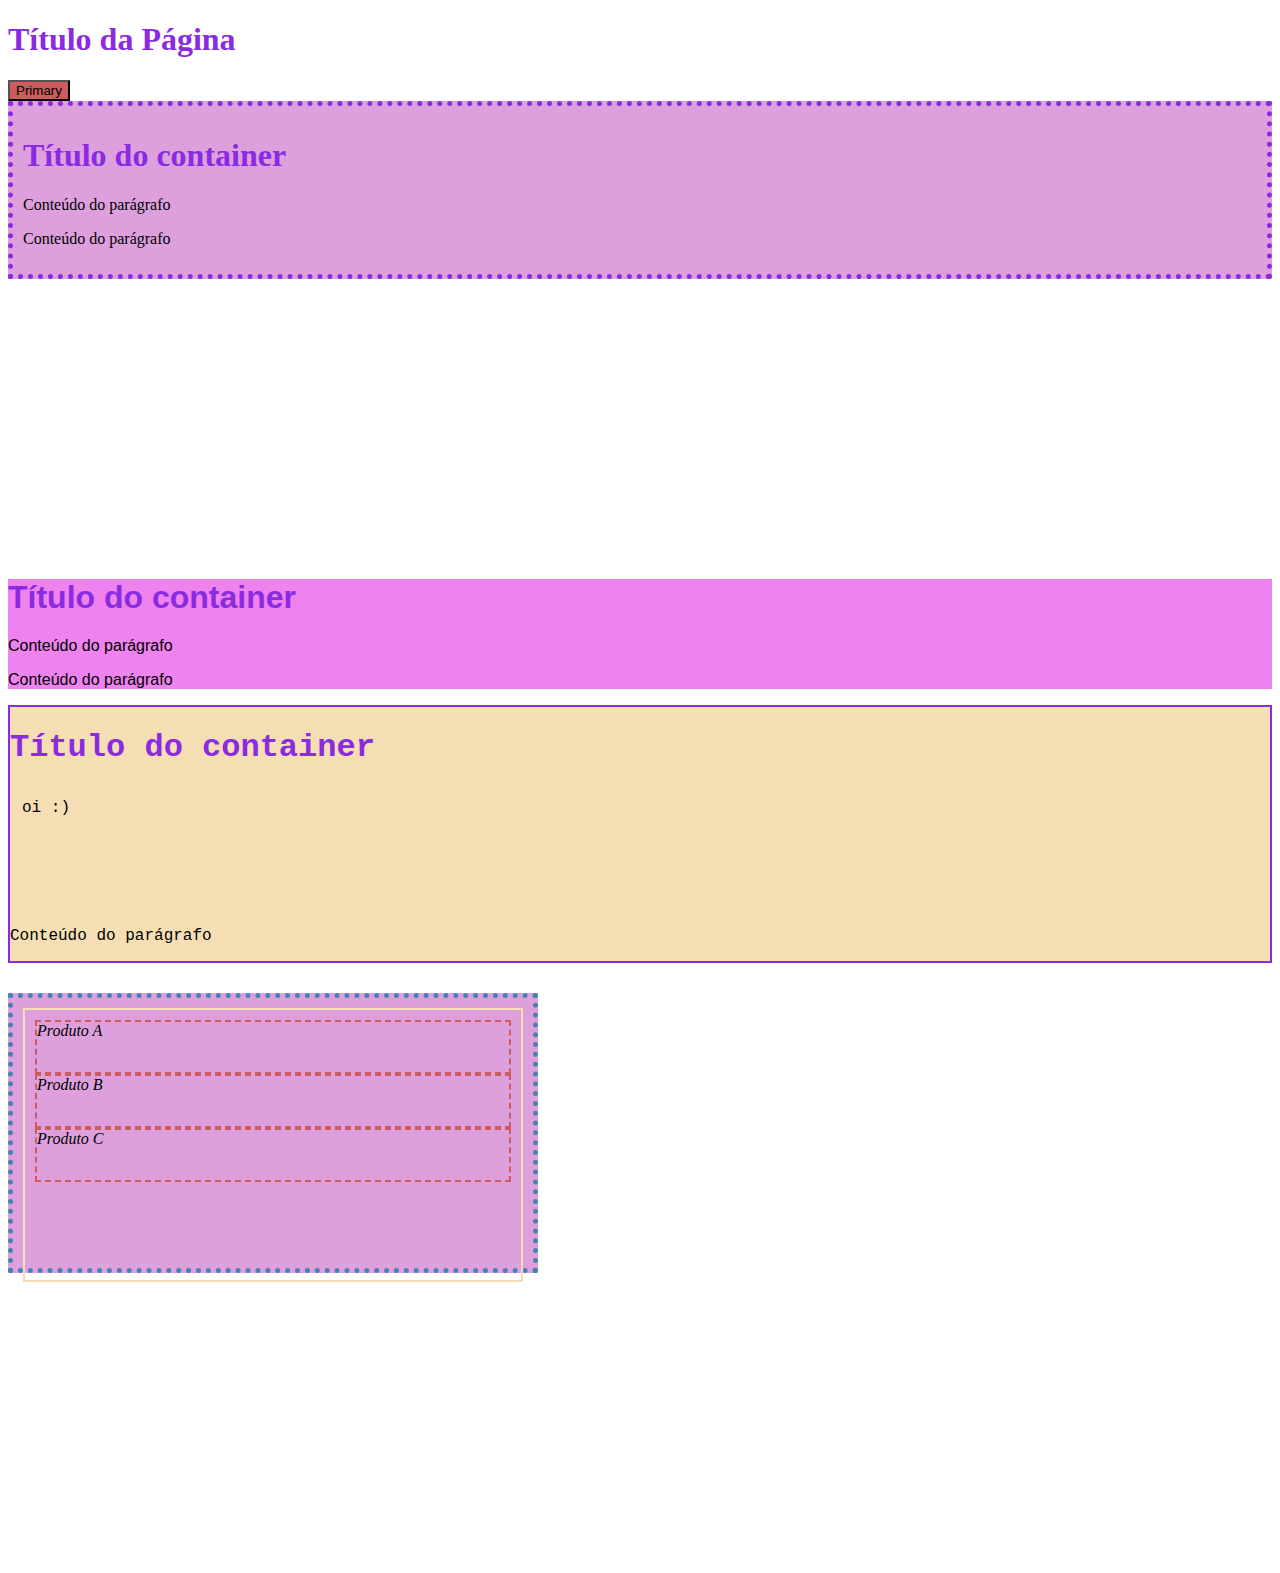
<file: aula2/index.html>
<!DOCTYPE html>
<html lang="en">
<head>
    <meta charset="UTF-8">
    <meta http-equiv="X-UA-Compatible" content="IE=edge">
    <meta name="viewport" content="width=device-width, initial-scale=1.0">
    <title>Aula 2</title>
    <!-- bootstrap via CDN -->
    <link href="https://cdn.jsdelivr.net/npm/bootstrap@5.0.2/dist/css/bootstrap.min.css" rel="stylesheet" integrity="sha384-EVSTQN3/azprG1Anm3QDgpJLIm9Nao0Yz1ztcQTwFspd3yD65VohhpuuCOmLASjC" crossorigin="anonymous">
    <link rel="stylesheet" href="aula2.css">
</head>
<body>
    <h1>Título da Página</h1>

    <button type="button" class="btn btn-primary">Primary</button>

    <div class="container">
        <h1>Título do container</h1>
        <p>Conteúdo do parágrafo</p>
        <p>Conteúdo do parágrafo</p>
    </div>

    <div class="container-fluid">
        <h1>Título do container</h1>
        <p>Conteúdo do parágrafo</p>
        <p>Conteúdo do parágrafo</p>
    </div>

    <div class="container-sm">
        <h1>Título do container</h1>
        <div class="row align-items-center justify-content-center">
            oi :)
        </div>
        <p>Conteúdo do parágrafo</p>
    </div>

    <div class="container largura-limitada">
        <div class="row align-items-center justify-content-center">
            <div class="col-4 align-self-start">Produto A</div>
            <div class="col-4">Produto B</div>
            <div class="col-4 align-self-end">Produto C</div>
        </div>
    </div>
</body>
</html>
</file>
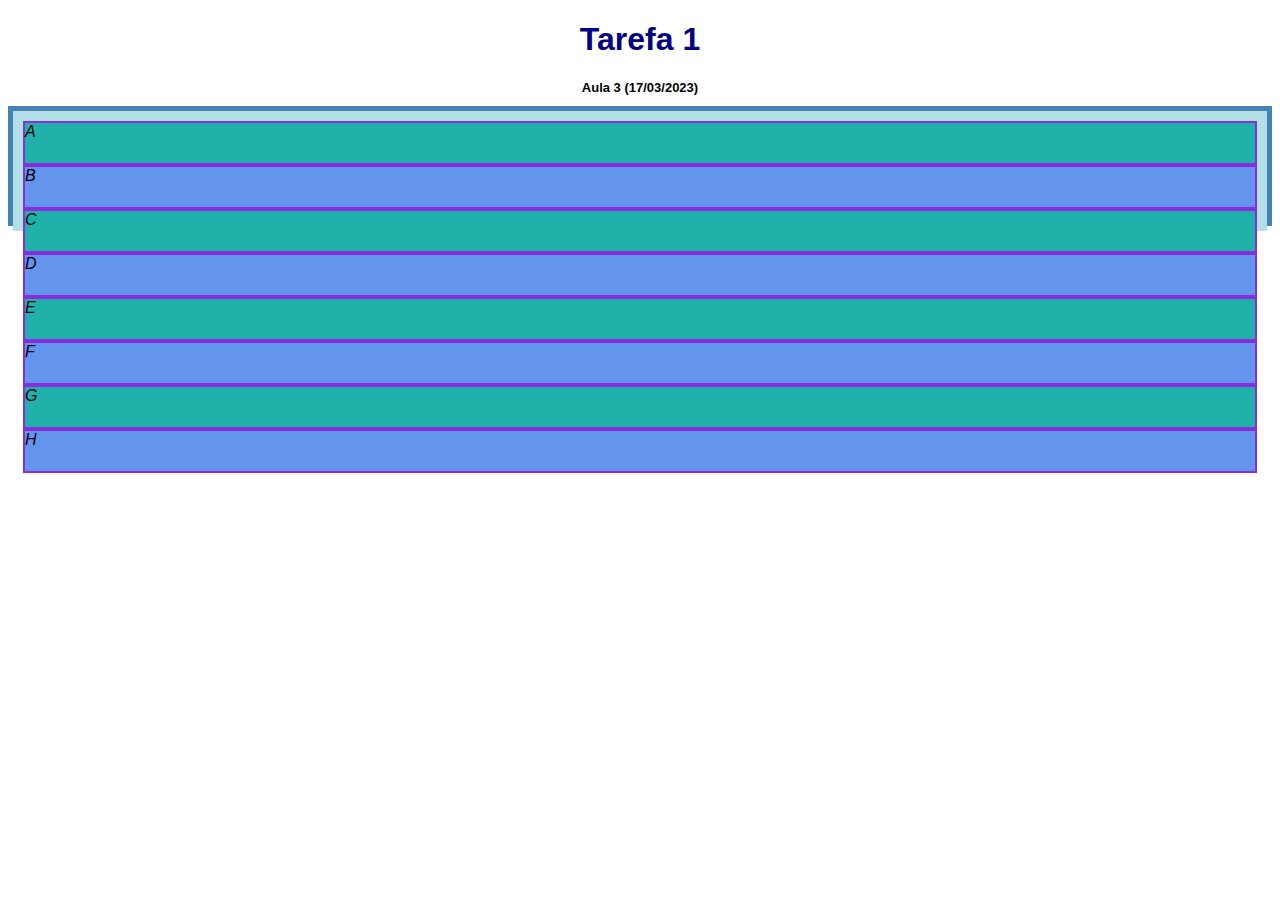
<file: aula3/exerc1.html>
<!DOCTYPE html>
<html lang="en">
<head>
    <meta charset="UTF-8">
    <meta http-equiv="X-UA-Compatible" content="IE=edge">
    <meta name="viewport" content="width=device-width, initial-scale=1.0">
    <title>Aula 3</title>
    <!-- bootstrap via CDN -->
    <link href="https://cdn.jsdelivr.net/npm/bootstrap@5.0.2/dist/css/bootstrap.min.css" rel="stylesheet" integrity="sha384-EVSTQN3/azprG1Anm3QDgpJLIm9Nao0Yz1ztcQTwFspd3yD65VohhpuuCOmLASjC" crossorigin="anonymous">
    <link rel="stylesheet" href="exerc1.css">
</head>
<body>
    <h1>Tarefa 1</h1>

    <h2>Aula 3 (17/03/2023)</h2>

    <div class="container">
        <div class="row row-cols-4 align-items-center justify-content-center">
            <div class="col">A</div>
            <div class="colP">B</div>
            <div class="col">C</div>
            <div class="colP">D</div>
            <div class="col">E</div>
            <div class="colP">F</div>
            <div class="col">G</div>
            <div class="colP">H</div>
        </div>
    </div>
</body>
</file>
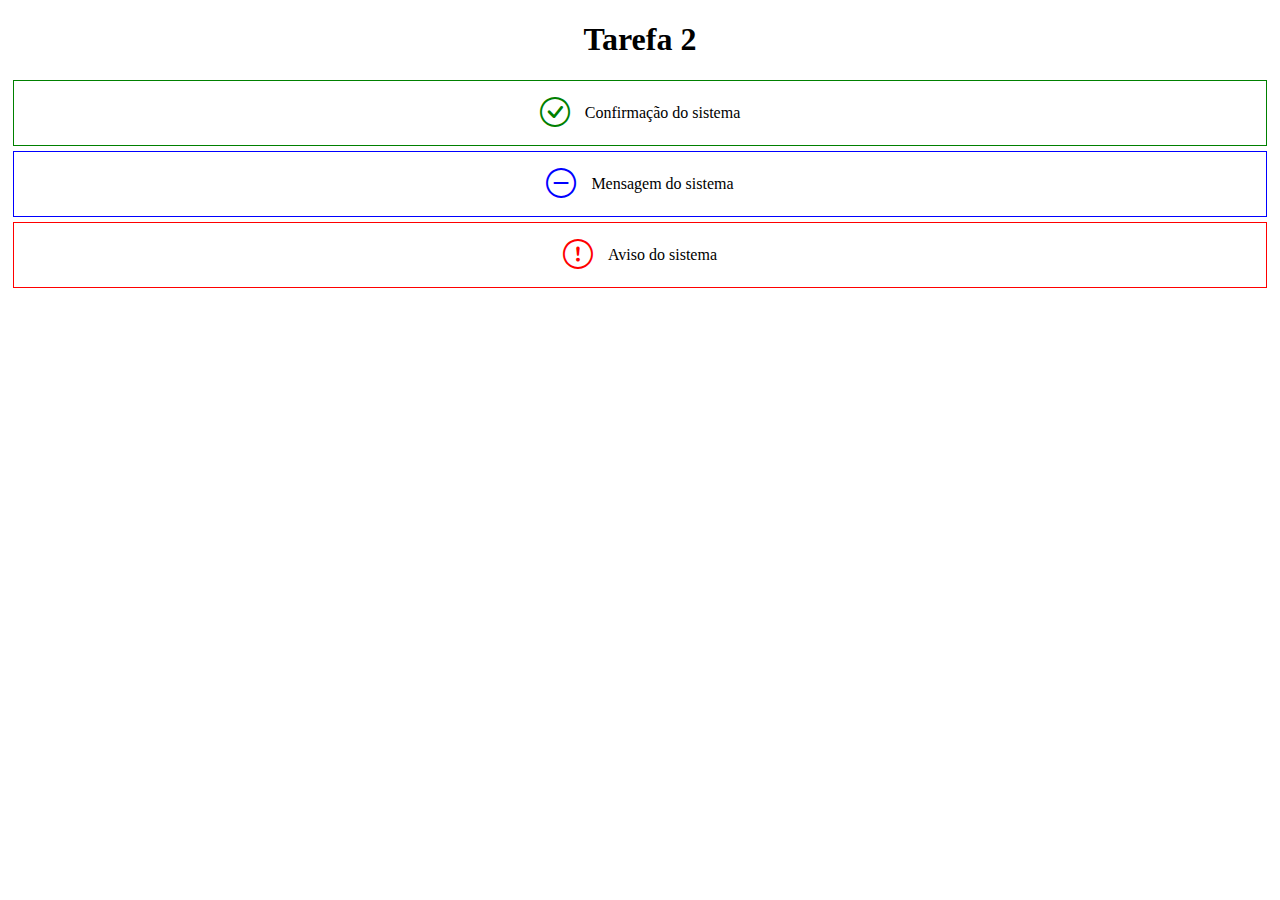
<file: aula4/tarefa2.html>
<!DOCTYPE html>
<html lang="en">
<head>
    <meta charset="UTF-8">
    <meta http-equiv="X-UA-Compatible" content="IE=edge">
    <meta name="viewport" content="width=device-width, initial-scale=1.0">
    <title>Tarefa 2</title>
    <link href="https://cdn.jsdelivr.net/npm/bootstrap@5.0.2/dist/css/bootstrap.min.css" rel="stylesheet" integrity="sha384-EVSTQN3/azprG1Anm3QDgpJLIm9Nao0Yz1ztcQTwFspd3yD65VohhpuuCOmLASjC" crossorigin="anonymous">
    <link rel="stylesheet" href="tarefa2.css">
    <link rel="stylesheet" href="https://cdn.jsdelivr.net/npm/bootstrap-icons@1.10.3/font/bootstrap-icons.css">
</head>
<body>

    <h1>Tarefa 2</h1>

    <div class="container-fluid">
        <div class="row row-cols-1">
            <div class="col col-conf">
                <i class="bi bi-check-circle"></i>
                Confirmação do sistema
            </div>
            <div class="col col-msg">
                <i class="bi bi-dash-circle"></i>
                Mensagem do sistema
            </div>
            <div class="col col-aviso">
                <i class="bi bi-exclamation-circle"></i>
                Aviso do sistema
            </div>
        </div>
    </div>
    
</body>
</html>
</file>
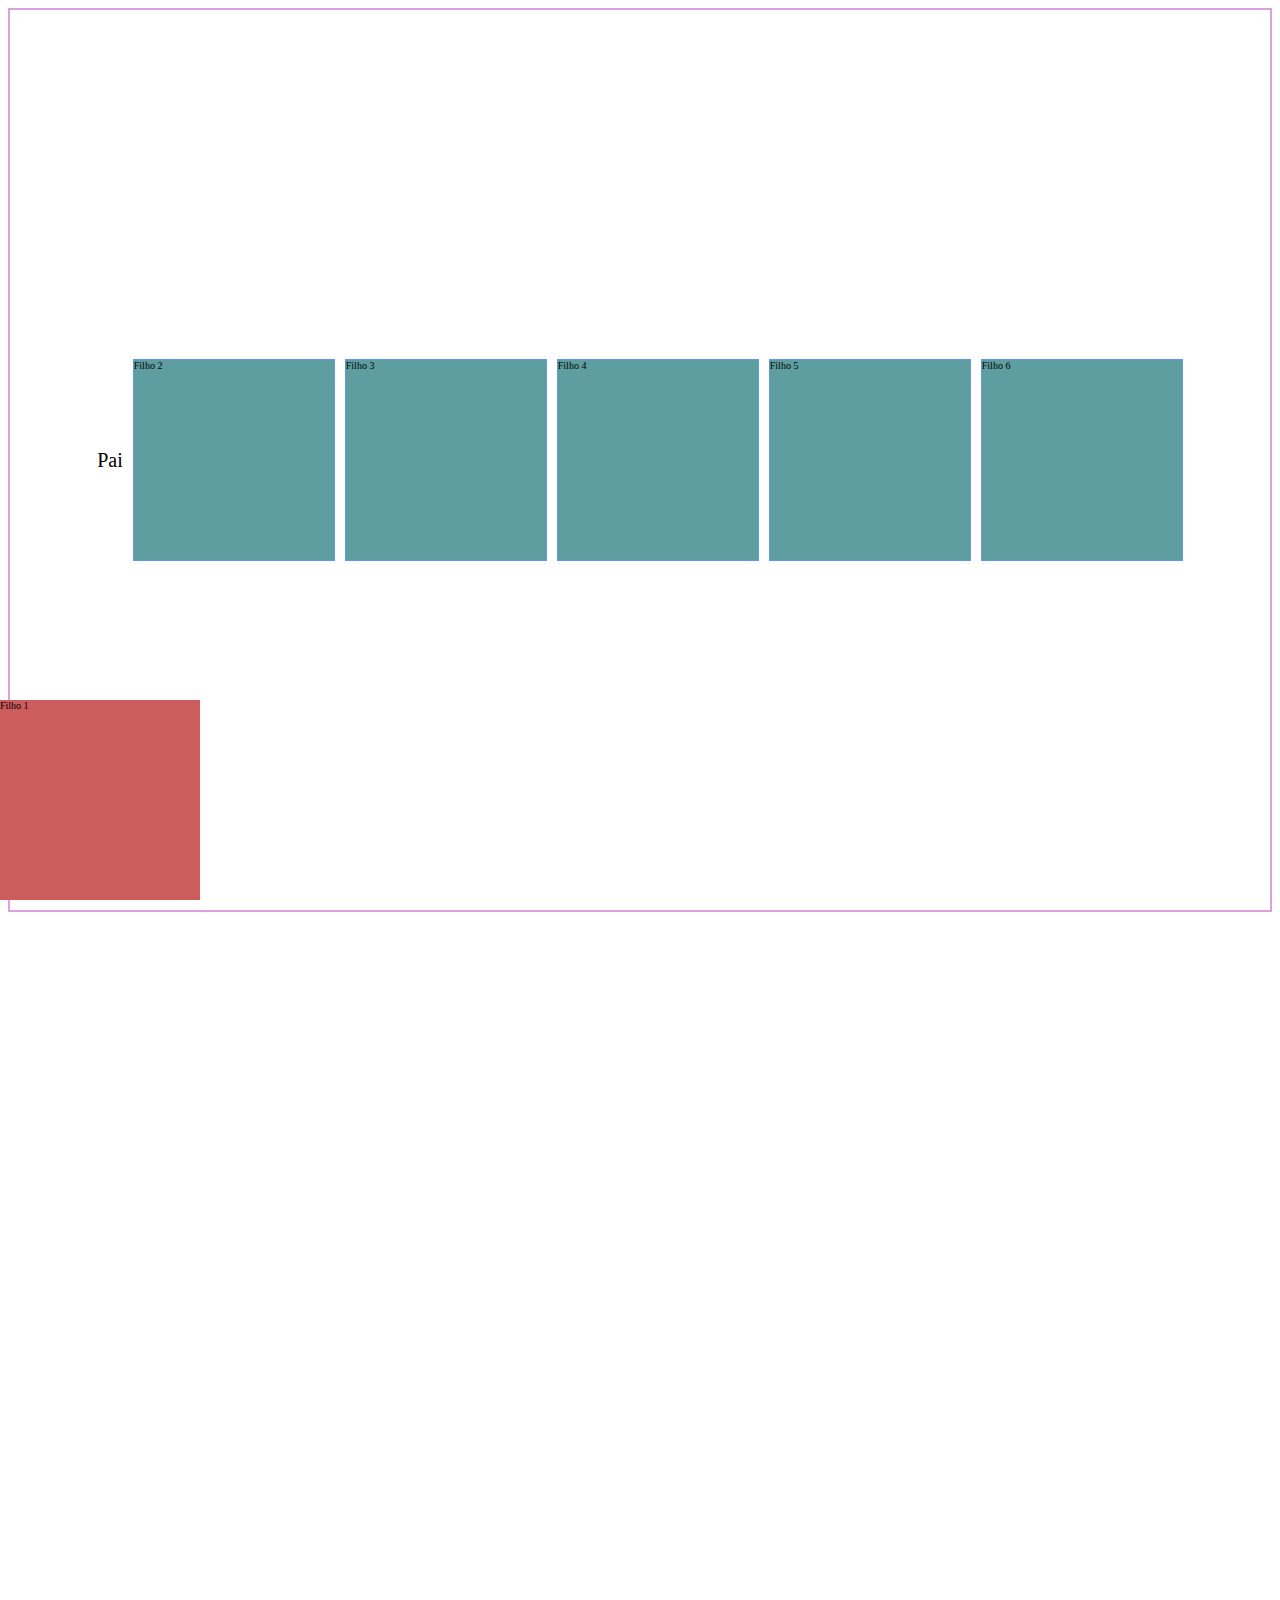
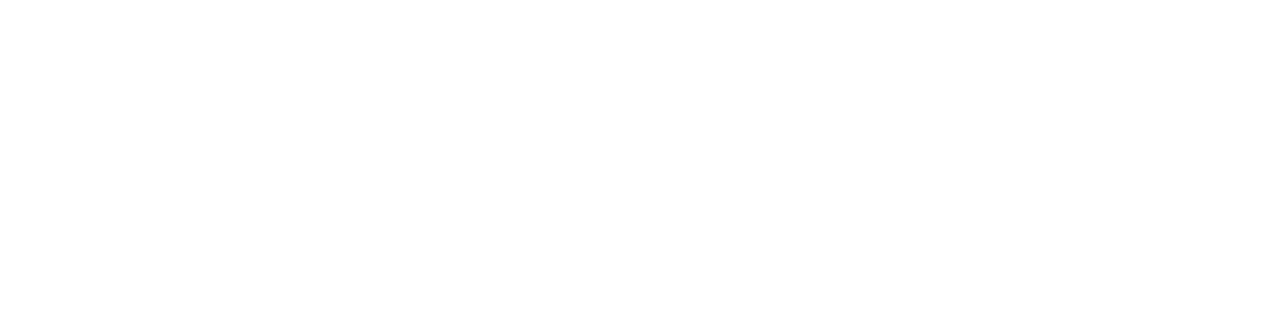
<file: aula5/aula5.html>
<!DOCTYPE html>
<html lang="en">
<head>
    <meta charset="UTF-8">
    <meta http-equiv="X-UA-Compatible" content="IE=edge">
    <meta name="viewport" content="width=device-width, initial-scale=1.0">
    <title>Document</title>
    <link rel="stylesheet" href="aula5.css">
    <link href="https://cdn.jsdelivr.net/npm/bootstrap@5.0.2/dist/css/bootstrap.min.css" rel="stylesheet" integrity="sha384-EVSTQN3/azprG1Anm3QDgpJLIm9Nao0Yz1ztcQTwFspd3yD65VohhpuuCOmLASjC" crossorigin="anonymous">
</head>
<body>
    
    <div class="col-12 pai">
        Pai
        <div class="testeDiv1">Filho 1</div>
        <div class="testeDiv2">Filho 2</div>
        <div class="testeDiv">Filho 3</div>
        <div class="testeDiv">Filho 4</div>
        <div class="testeDiv">Filho 5</div>
        <div class="testeDiv">Filho 6</div>
    </div>

</body>
</html>
</file>
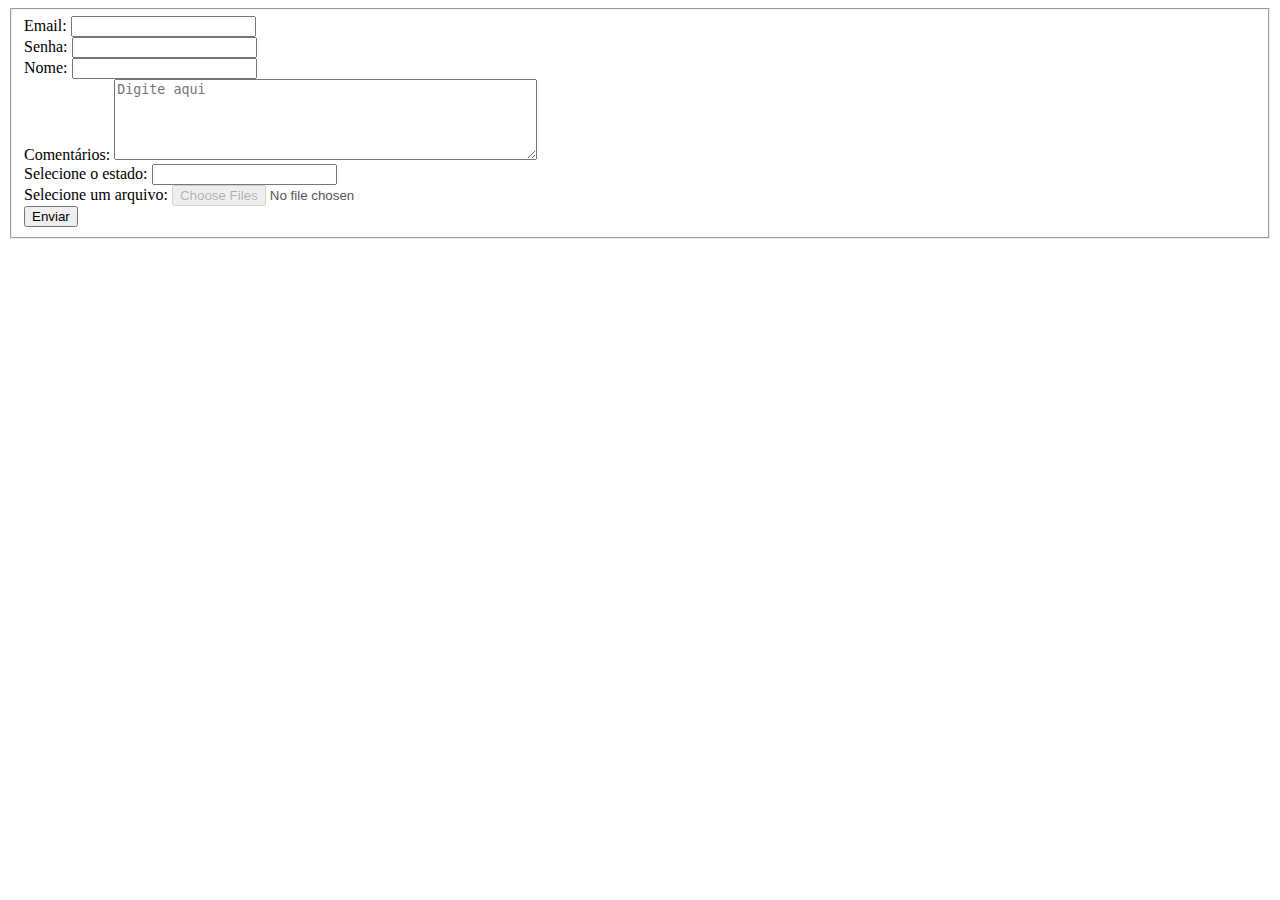
<file: aula6/aula6.html>
<!DOCTYPE html>
<html lang="en">
<head>
    <meta charset="UTF-8">
    <meta http-equiv="X-UA-Compatible" content="IE=edge">
    <meta name="viewport" content="width=device-width, initial-scale=1.0">
    <link href="https://cdn.jsdelivr.net/npm/bootstrap@5.0.2/dist/css/bootstrap.min.css" rel="stylesheet" integrity="sha384-EVSTQN3/azprG1Anm3QDgpJLIm9Nao0Yz1ztcQTwFspd3yD65VohhpuuCOmLASjC" crossorigin="anonymous">
    <title>Formulários</title>
</head>
<body>

    <div class="col-4 m-5">
        <form>
            <fieldset>
            <div class="row">
                <div class="col-6 mb-3">
                    <label class="form-label">Email:</label>
                    <input type="email" class="form-control" readonly>
                </div>    
    
                <div class="col-6 mb-3">
                    <label class="form-label">Senha:</label>
                    <input type="password" class="form-control">
                </div>
            </div>

            <div class="mb-3">
                <label class="form-label">Nome:</label>
                <input type="text" class="form-control">
            </div>

            <div class="mb-3">
                <label class="form-label">Comentários:</label>
                <textarea class="form-control" cols="50" rows="5" placeholder="Digite aqui"></textarea>
            </div>

            <div class="mb-3">
                <label class="form-label">Selecione o estado:</label>
                <input class="form-select" list="op">
                <datalist id="op">
                    <option value="SP">São Paulo</option>
                    <option value="RJ">Rio de Janeiro</option>
                    <option value="PR">Paraná</option>
                </datalist>
            </div>

            <div class="mb-3">
                <label class="form-label">Selecione um arquivo:</label>
                <input type="file" class="form-control" multiple disabled>
            </div>

            <div class="mb-3">
                <button type="submit" class="btn btn-primary">Enviar</button>
            </div>
        </fieldset>
        </form>
    </div>
    
</body>
</html>
</file>
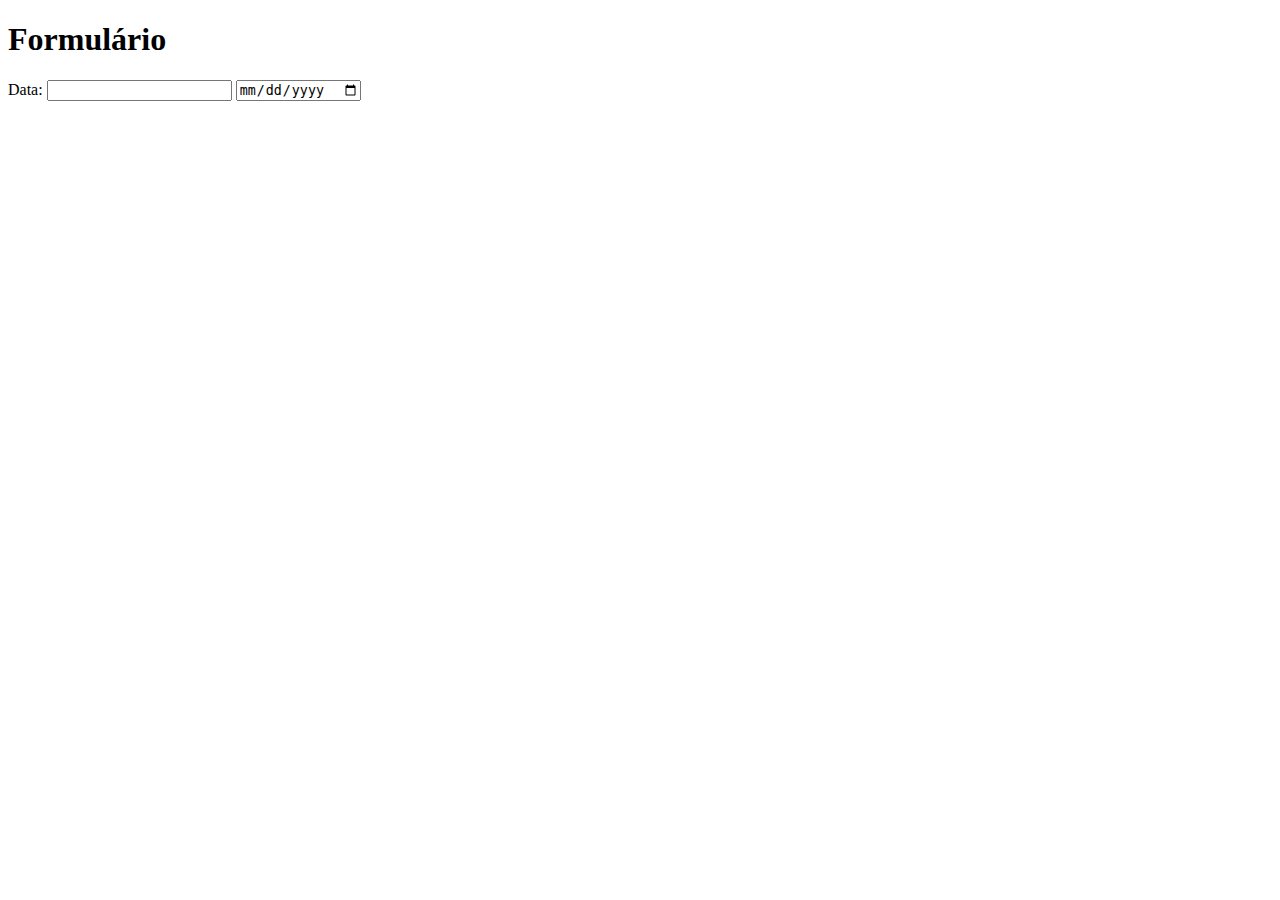
<file: aula6/javascript.html>
<!DOCTYPE html>
<html lang="en">
<head>
    <meta charset="UTF-8">
    <meta http-equiv="X-UA-Compatible" content="IE=edge">
    <meta name="viewport" content="width=device-width, initial-scale=1.0">
    <title>Exemplo JavaScript</title>

    <script type="text/javascript" src="js_separado.js">
        //pode colocar o código js aqui ou em um arquivo separado (js_separado.js)
    </script>
</head>
<body>
    <h1>Formulário</h1>
    <form>
        <label>Data:</label>
        <input type="text" id="data" onkeydown="maskDate();">
        <input type="date" id="data">
    </form>
</body>
</html>
</file>
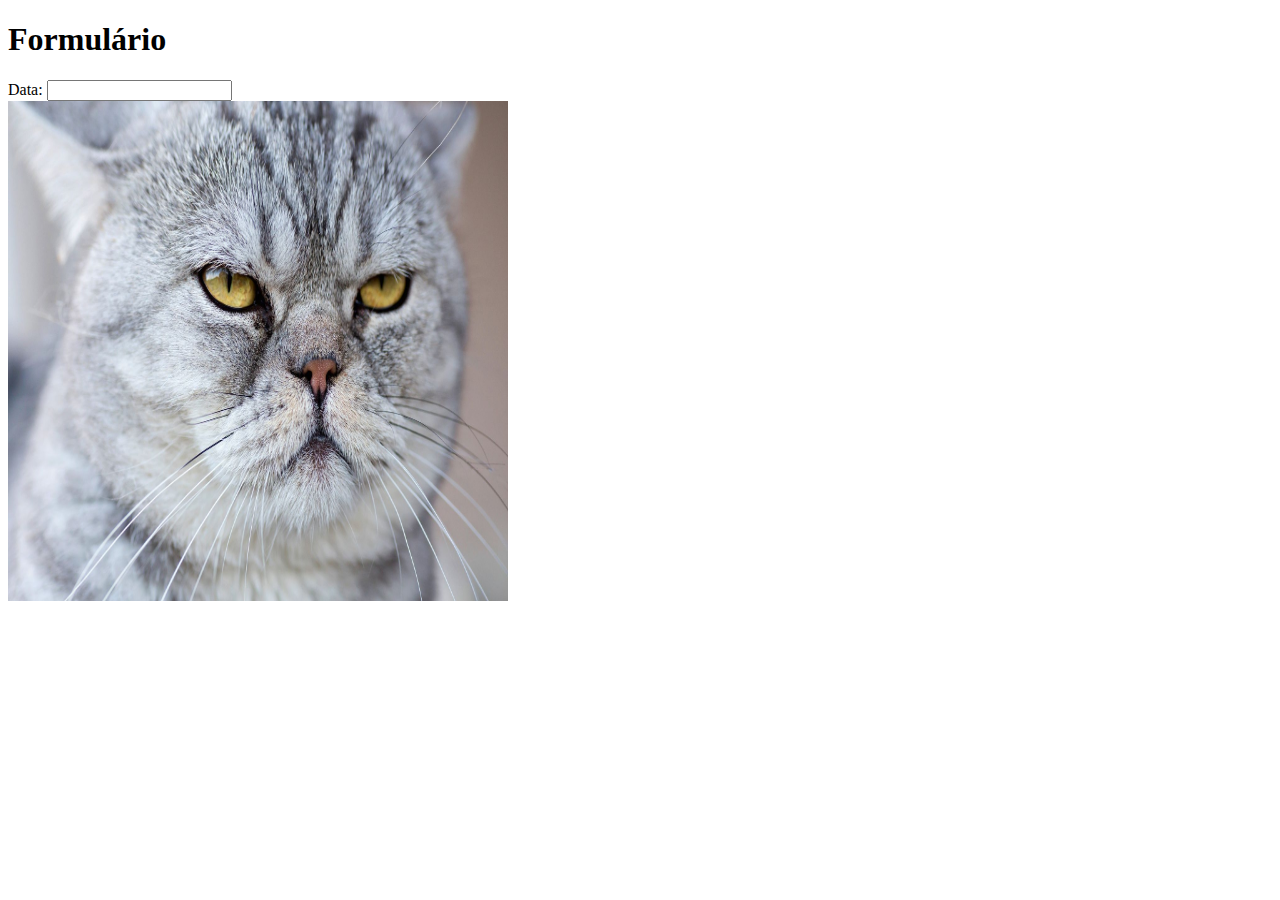
<file: aula7/javascript.html>
<!DOCTYPE html>
<html lang="en">
<head>
    <meta charset="UTF-8">
    <meta http-equiv="X-UA-Compatible" content="IE=edge">
    <meta name="viewport" content="width=device-width, initial-scale=1.0">
    <title>Exemplo JavaScript</title>

    <script type="text/javascript" src="js_separado.js"></script>

</head>
<body>

    <h1>Formulário</h1>

    <form>
        <label>Data:</label>
        <input type="text" id="data" onkeydown="maskDate();">
    </form>

    <img src="imgs/o-gato-bravo.jpg" height="500" width="500" id="foto" onmouseover="changeFoto();" onmouseout="changeFoto2();">
    
</body>
</html>
</file>
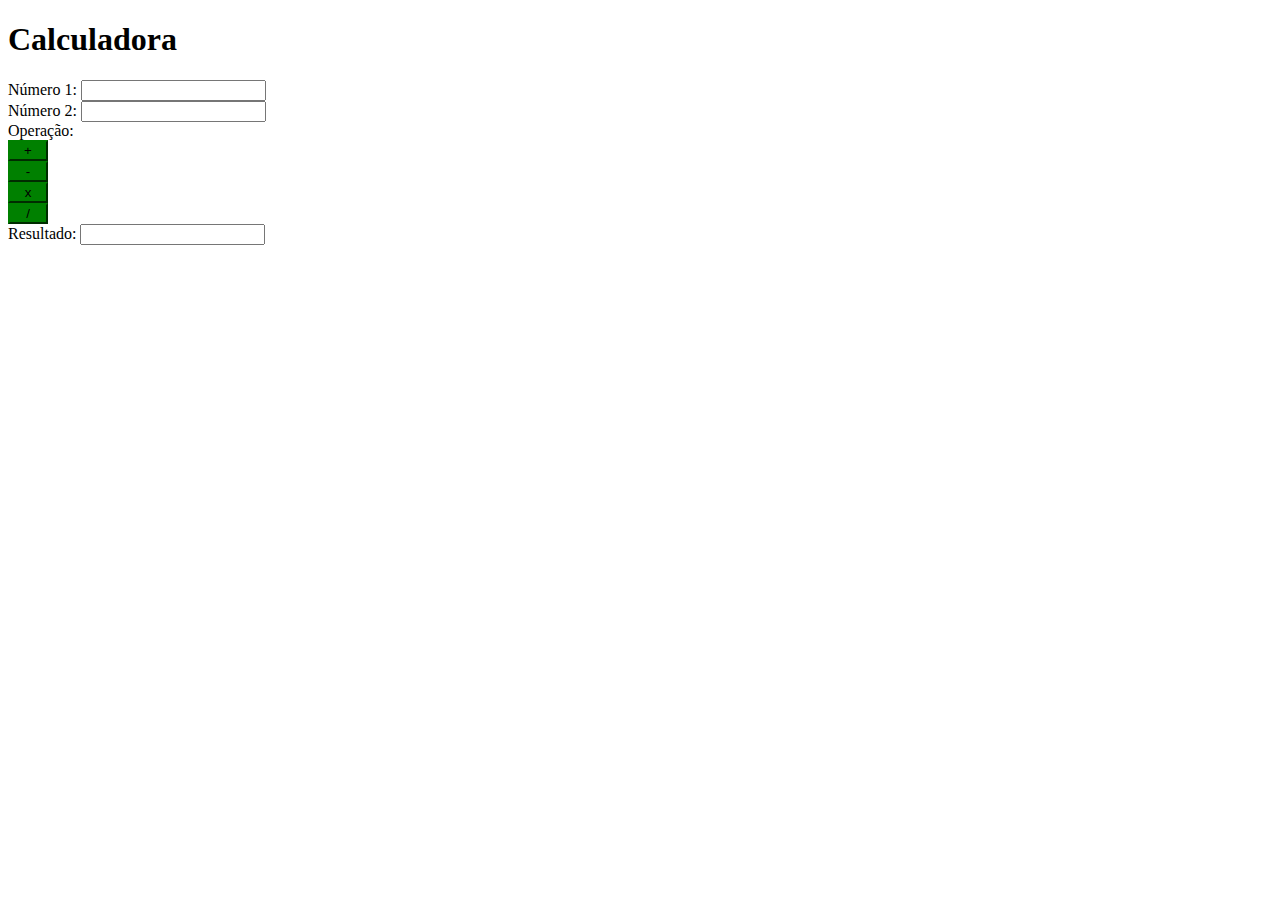
<file: aula7/tarefa4.html>
<!DOCTYPE html>
<html lang="en">
<head>
    <meta charset="UTF-8">
    <meta http-equiv="X-UA-Compatible" content="IE=edge">
    <meta name="viewport" content="width=device-width, initial-scale=1.0">
    <title>Tarefa 4</title>

    <script type="text/javascript" src="tarefa4.js"></script>
    <link href="https://cdn.jsdelivr.net/npm/bootstrap@5.0.2/dist/css/bootstrap.min.css" rel="stylesheet" integrity="sha384-EVSTQN3/azprG1Anm3QDgpJLIm9Nao0Yz1ztcQTwFspd3yD65VohhpuuCOmLASjC" crossorigin="anonymous">
    <link rel="stylesheet" href="tarefa4.css">

</head>
<body>

    <h1>Calculadora</h1>

    <div class="col-4 mb-3">
        <form>
            <div class="row">
                <div class="col-6 mb-3">
                    <label class="form-label">Número 1:</label>
                    <input type="number" class="form-control" id="n1">
                </div>

                <div class="col-6 mb-3">
                    <label class="form-label">Número 2:</label>
                    <input type="number" class="form-control" id="n2">
                </div>
            </div>

            <label class="form-label">Operação:</label>

            <div class="row col-8">
                <div class="col-2 mb-3">
                    <button type="button" class="btn btn-primary" onclick="add();">+</button>
                </div>

                <div class="col-2 mb-3">
                    <button type="button" class="btn btn-primary" onclick="sub();">-</button>
                </div>

                <div class="col-2 mb-3">
                    <button type="button" class="btn btn-primary" onclick="mult();">x</button>
                </div>

                <div class="col-2 mb-3">
                    <button type="button" class="btn btn-primary" onclick="div();">/</button>
                </div>
            </div>

            <div class="row">
                <div class="col-7">
                    <label class="form-label">Resultado:</label>
                    <input type="number" class="form-control" id="result" readonly>
                </div>
            </div>
        </form>
    </div>
    
</body>
</html>
</file>
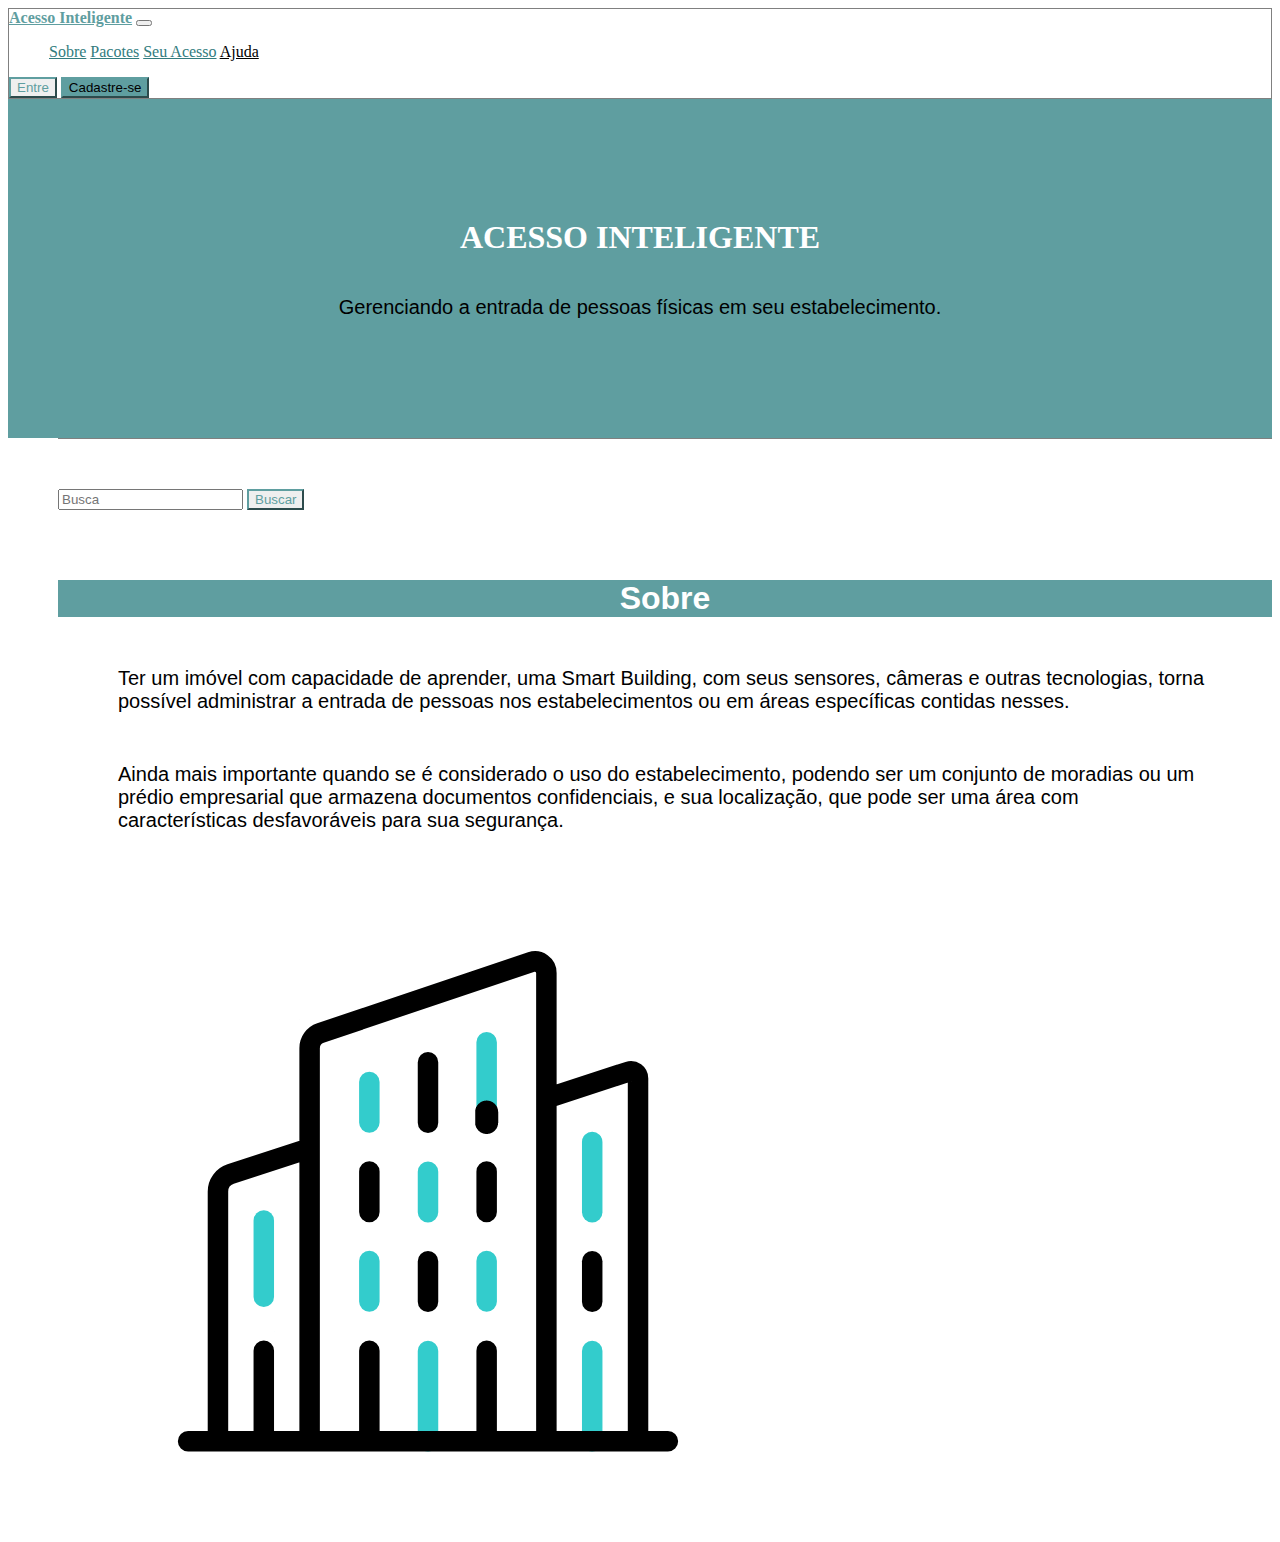
<file: trabalho/mainpage.html>
<!DOCTYPE html>
<html lang="en">
<head>
    <meta charset="UTF-8">
    <meta http-equiv="X-UA-Compatible" content="IE=edge">
    <meta name="viewport" content="width=device-width, initial-scale=1.0">
    <title>Acesso Inteligente</title>
    <link href="https://cdn.jsdelivr.net/npm/bootstrap@5.0.2/dist/css/bootstrap.min.css" rel="stylesheet" integrity="sha384-EVSTQN3/azprG1Anm3QDgpJLIm9Nao0Yz1ztcQTwFspd3yD65VohhpuuCOmLASjC" crossorigin="anonymous">
    <link rel="stylesheet" href="mainpage.css">
    <script type="text/javascript" src="redirect.js"></script>
</head>
<body>

  <nav class="navbar navbar-expand-lg bg-body-tertiary">
    <div class="container-fluid">
      <a class="navbar-brand" href="#">Acesso Inteligente</a>
      <button class="navbar-toggler" type="button" data-bs-toggle="collapse" data-bs-target="#navbarSupportedContent" aria-controls="navbarSupportedContent" aria-expanded="false" aria-label="Toggle navigation">
        <span class="navbar-toggler-icon"></span>
      </button>
      <div class="collapse navbar-collapse" id="navbarSupportedContent">
        <ul class="navbar-nav me-auto mb-2 mb-lg-0">
          <a class="nav-link inicial" aria-current="page" href="#" onclick="redirect_main();">Sobre</a>
          <a class="nav-link" href="#" onclick="redirect_pacotes();">Pacotes</a>
          <a class="nav-link" href="#" onclick="redirect_acessar();">Seu Acesso</a>
          <a class="nav-link sec" href="#">Ajuda</a>
        </ul>
      </div>
      <div class="entry">
        <button class="btn btn-outline-secondary" type="submit" onclick="redirect_login();">Entre</button>
        <button class="btn btn-secondary" type="submit" onclick="redirect_cadastro();">Cadastre-se</button>
      </div>
    </div>
  </nav>

  <div class="intro">
    <h1 class="brand">ACESSO INTELIGENTE</h1>
    <div class="texto-intro">Gerenciando a entrada de pessoas físicas em seu estabelecimento.</div>
  </div>

  <div>
    <div class="row">
      <div class="col-6">
        <form class="d-flex" role="search">
          <input class="form-control me-2" type="search" placeholder="Busca" aria-label="Busca">
          <button class="btn btn-outline-secondary" type="submit">Buscar</button>
        </form>

        <div class="sobre">
          <h1>Sobre</h1>
        </div>

        <div class="texto-sobre1">Ter um imóvel com capacidade de aprender, uma Smart Building, 
          com seus sensores, câmeras e outras tecnologias, torna possível administrar a 
          entrada de pessoas nos estabelecimentos ou em áreas específicas contidas nesses.
        </div>

        <div class="texto-sobre2">Ainda mais importante quando se é considerado o uso do 
          estabelecimento, podendo ser um conjunto de moradias ou um prédio empresarial que 
          armazena documentos confidenciais, e sua localização, que pode ser uma área com 
          características desfavoráveis para sua segurança.
        </div>

      </div>

      <div class="col-6">
        <figure class="figure">
          <img src="imgs/predio.gif" class="figure-img img-fluid rounded" alt="...">
        </figure>
      </div>
    </div>
  </div>
    
</body>
</html>
</file>
<file: aula2/aula2.css>
h1{
    color: steelblue;
}

@media (min-width: 576px){
    h1{
        color:blueviolet;
    }
}

.btn-primary{
    background-color: indianred;
}

.container{
    background-color:plum;
    border: 5px dotted blueviolet;
    padding: 10px;
    margin-bottom: 300px;
}

.container-fluid{
    background-color: violet;
    font-family: 'Trebuchet MS', 'Lucida Sans Unicode', 'Lucida Grande', 'Lucida Sans', Arial, sans-serif;
}

.container-sm{
    background-color: wheat;
    margin-bottom: 30px;
    border: 2px solid blueviolet;
    font-family: 'Courier New', Courier, monospace;
}

.row{
    border: 2px solid wheat;
    height: 100px;
    padding: 10px;
    margin: 0px;
}

.col, .col-4, .col-2, .col-3{
    border: 2px dashed indianred;
    height: 100%;
    margin: 0px;
}

.largura-limitada{
    height: 250px;
    width: 500px;
    border-color:steelblue;
}

.largura-limitada .row{
    height: 100%;
}

.col-4{
    height: 50px;
    font-style: oblique;
}
</file>
<file: aula3/exerc1.css>
h1{
    font-family: 'Trebuchet MS', 'Lucida Sans Unicode', 'Lucida Grande', 'Lucida Sans', Arial, sans-serif;
    color: navy;
    font-weight: bold;
    text-align: center;
}

h2{
    font-family: 'Trebuchet MS', 'Lucida Sans Unicode', 'Lucida Grande', 'Lucida Sans', Arial, sans-serif;
    text-align: center;
    font-size: small;
}

.container{
    height: 110px;
    border: 5px solid steelblue;
}

.row{
    height: 100px;
    border: 10px solid powderblue;
}

.col{
    height: 40px;
    border: 2px solid blueviolet;
    background-color: lightseagreen;
    font-family: 'Segoe UI', Tahoma, Geneva, Verdana, sans-serif;
    font-style: oblique;
}

.colP{
    height: 40px;
    border: 2px solid blueviolet;
    background-color:cornflowerblue;
    font-family: 'Segoe UI', Tahoma, Geneva, Verdana, sans-serif;
    font-style: oblique;
}
</file>
<file: aula4/tarefa2.css>
h1{
    text-align: center;
}

.col{
    margin: 5px;
    padding: 15px;
    border-width: 1px;
    border-style: solid;
    align-items: center;
    justify-content: center;
    display: flex;
}

.bi{
    font-size: 30px;
    margin-right: 15px;
}

.col-conf{
    border-color: green;
}

.bi.bi-check-circle{
    color: green;
}

.col-msg{
    border-color: blue;
}

.bi.bi-dash-circle{
    color: blue;
}

.col-aviso{
    border-color: red;
}

.bi.bi-exclamation-circle{
    color: red;
}
</file>
<file: aula5/aula5.css>
body{
    margin-bottom: 1000px;
}

.pai{
    font-size: 20px;
    border: 2px solid plum;
    height: 900px;
    
    display: flex;
    justify-content: center;
    align-items: center;
    flex-wrap: wrap;
    gap: 10px;
}

.testeDiv1{
    background-color: indianred;
    height: 200px;
    width:200px;
    position: fixed;
    left: 0px;
    bottom: 0px;
    font-size: .5em;
    /*display: inline-block;*/
}

.testeDiv2, .testeDiv{
    border: 1px solid cornflowerblue;
    background-color: cadetblue;
    height: 200px;
    width: 200px;
    font-size: .5em;
    /*display: inline-block;*/
}
</file>
<file: aula7/tarefa4.css>
.btn-primary{
    background-color: green;
    border-color: green;
    width: 40px;
}
</file>
<file: trabalho/mainpage.css>
.navbar{
    border: 1px solid grey;
}

.navbar-brand{
    font-weight: bold;
    color: cadetblue;
}

.nav-link{
    color: rgb(50, 124, 126);
}

.sec{
    color:black;
}

.btn-outline-secondary{
    border-color: cadetblue;
    color: cadetblue;
}

.btn-secondary{
    background-color: cadetblue;
    border-color: cadetblue;
}

h1{
    text-align: center;
    background-color:cadetblue;
    color: white;
    margin-bottom: 20px;
}

.intro{
    background-color:cadetblue;
    text-align: center;
    border-bottom: 99px solid cadetblue;
    border-top: 99px solid cadetblue;
}

.texto-intro{
    background-color:cadetblue;
    font-family:'Trebuchet MS', 'Lucida Sans Unicode', 'Lucida Grande', 'Lucida Sans', Arial, sans-serif;
    font-size: 20px;
    margin-top: 40px;
    margin-bottom: 20px;
}

.btn-link{
    font-family:'Trebuchet MS', 'Lucida Sans Unicode', 'Lucida Grande', 'Lucida Sans', Arial, sans-serif;
    color: white;
    margin-bottom: 140px;
}

.row{
    border-top: 1px solid grey;
    margin-left: 50px;
}

.d-flex{
    margin-top: 50px;
}

.sobre{
    font-family:'Trebuchet MS', 'Lucida Sans Unicode', 'Lucida Grande', 'Lucida Sans', Arial, sans-serif;
    background-color: white;
    color: cadetblue;
    margin-top: 70px;
}

.texto-sobre1, .texto-sobre2{
    margin-top: 50px;
    margin-left: 60px;
    margin-right: 60px;
    align-self: center;
    font-family:'Trebuchet MS', 'Lucida Sans Unicode', 'Lucida Grande', 'Lucida Sans', Arial, sans-serif;
    font-size: 20px;
}

.figure{
    margin-top: 50px;
    margin-left: 50px;
    align-items:center;
}
</file>
